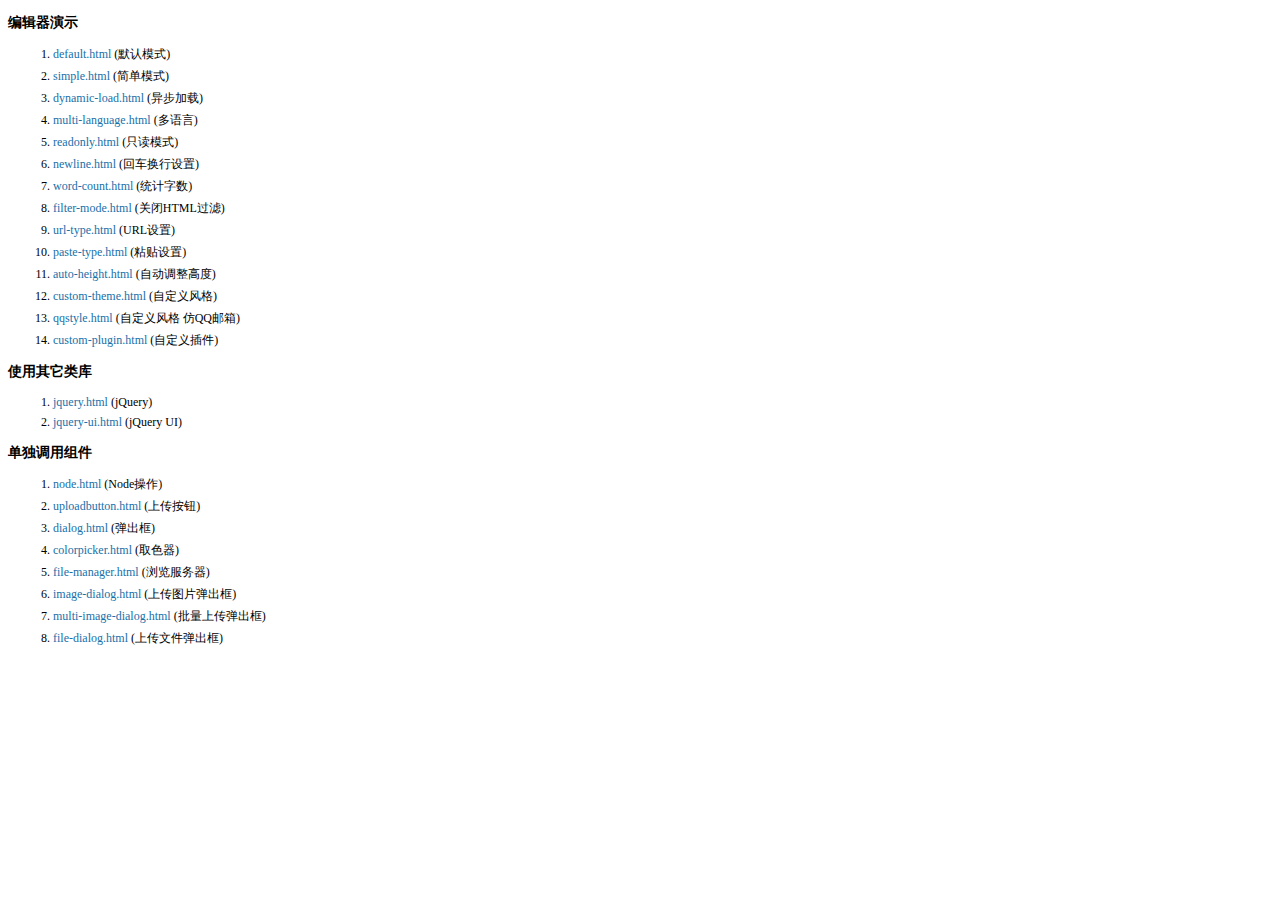
<file: blog_project/static/js/kindeditor-4.1.10/examples/index.html>
<!doctype html>
<html>
	<head>
		<meta charset="utf-8" />
		<title>KindEditor Examples</title>
		<style>
			body {
				font-size: 12px;
				font-family: Tahoma, Simsun;
			}
			h3 {
				font-size: 14px;
			}
			a {
				color: #1870a9;
				text-decoration: none;
			}
			a:hover {
				color: #BC2A4D;
			}
			li {
				margin: 5px;
			}
		</style>
	</head>
	<body>
		<h3>编辑器演示</h3>
		<ol>
			<li><a href="default.html" target="_blank">default.html</a> (默认模式)</li>
			<li><a href="simple.html" target="_blank">simple.html</a> (简单模式)</li>
			<li><a href="dynamic-load.html" target="_blank">dynamic-load.html</a> (异步加载)</li>
			<li><a href="multi-language.html" target="_blank">multi-language.html</a> (多语言)</li>
			<li><a href="readonly.html" target="_blank">readonly.html</a> (只读模式)</li>
			<li><a href="newline.html" target="_blank">newline.html</a> (回车换行设置)</li>
			<li><a href="word-count.html" target="_blank">word-count.html</a> (统计字数)</li>
			<li><a href="filter-mode.html" target="_blank">filter-mode.html</a> (关闭HTML过滤)</li>
			<li><a href="url-type.html" target="_blank">url-type.html</a> (URL设置)</li>
			<li><a href="paste-type.html" target="_blank">paste-type.html</a> (粘贴设置)</li>
			<li><a href="auto-height.html" target="_blank">auto-height.html</a> (自动调整高度)</li>
			<li><a href="custom-theme.html" target="_blank">custom-theme.html</a> (自定义风格)</li>
			<li><a href="qqstyle.html" target="_blank">qqstyle.html</a> (自定义风格 仿QQ邮箱)</li>
			<li><a href="custom-plugin.html" target="_blank">custom-plugin.html</a> (自定义插件)</li>
		</ol>
		<h3>使用其它类库</h3>
		<ol>
			<li><a href="jquery.html" target="_blank">jquery.html</a> (jQuery)</li>
			<li><a href="jquery-ui.html" target="_blank">jquery-ui.html</a> (jQuery UI)</li>
		</ol>
		<h3>单独调用组件</h3>
		<ol>
			<li><a href="node.html" target="_blank">node.html</a> (Node操作)</li>
			<li><a href="uploadbutton.html" target="_blank">uploadbutton.html</a> (上传按钮)</li>
			<li><a href="dialog.html" target="_blank">dialog.html</a> (弹出框)</li>
			<li><a href="colorpicker.html" target="_blank">colorpicker.html</a> (取色器)</li>
			<li><a href="file-manager.html" target="_blank">file-manager.html</a> (浏览服务器)</li>
			<li><a href="image-dialog.html" target="_blank">image-dialog.html</a> (上传图片弹出框)</li>
			<li><a href="multi-image-dialog.html" target="_blank">multi-image-dialog.html</a> (批量上传弹出框)</li>
			<li><a href="file-dialog.html" target="_blank">file-dialog.html</a> (上传文件弹出框)</li>
		</ol>
	</body>
</html>
</file>
